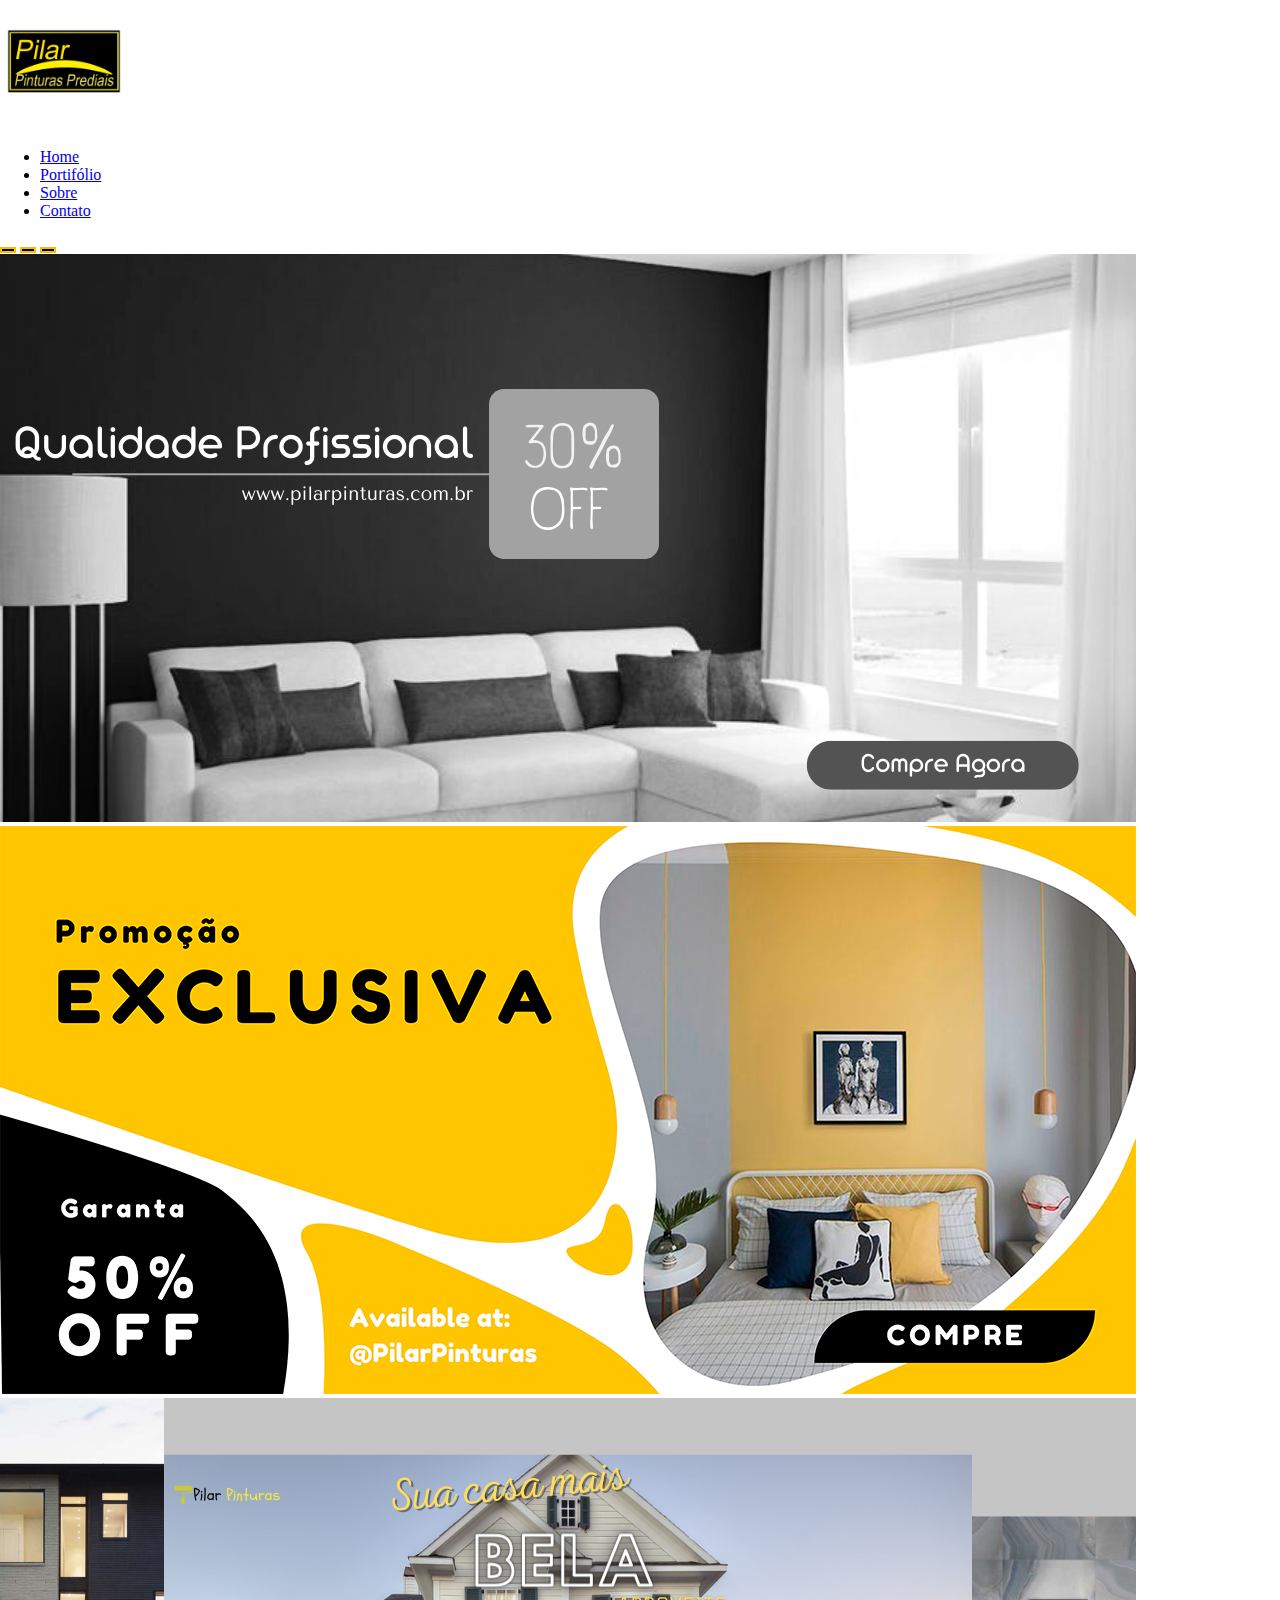
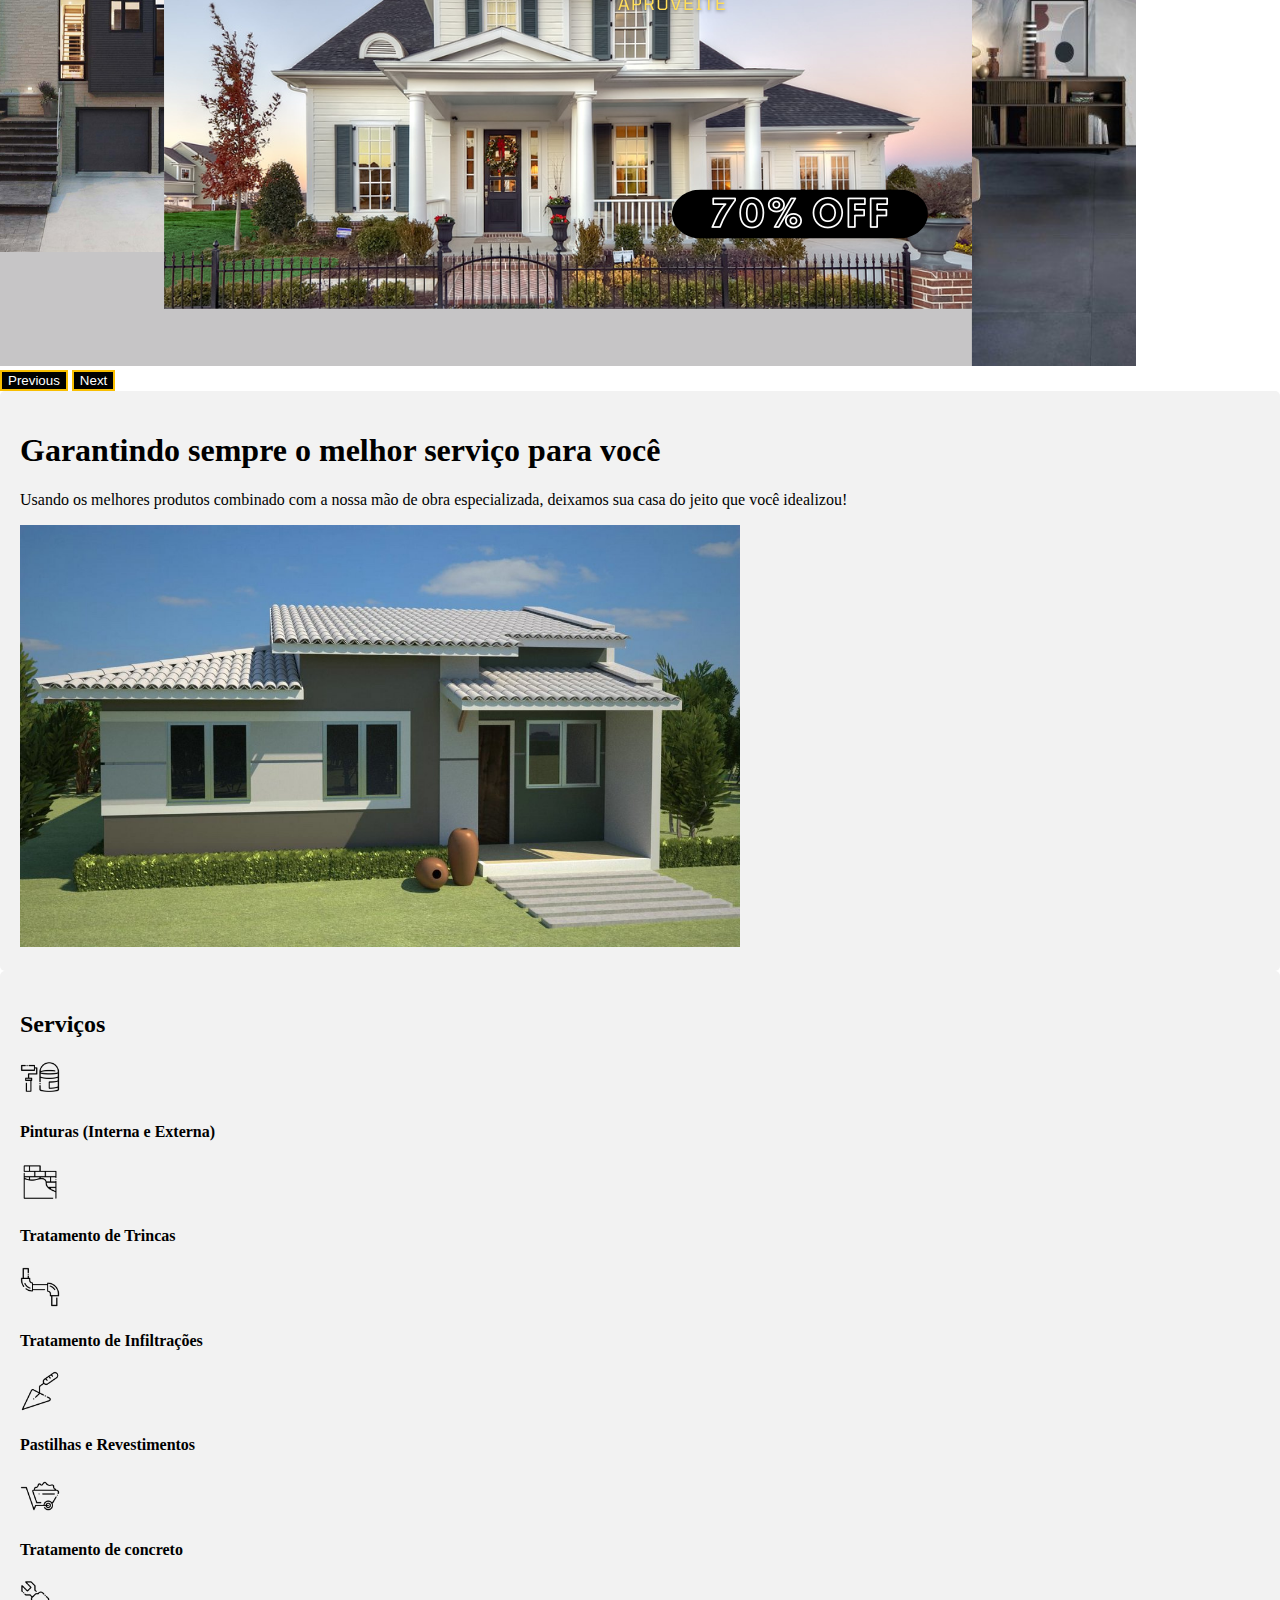
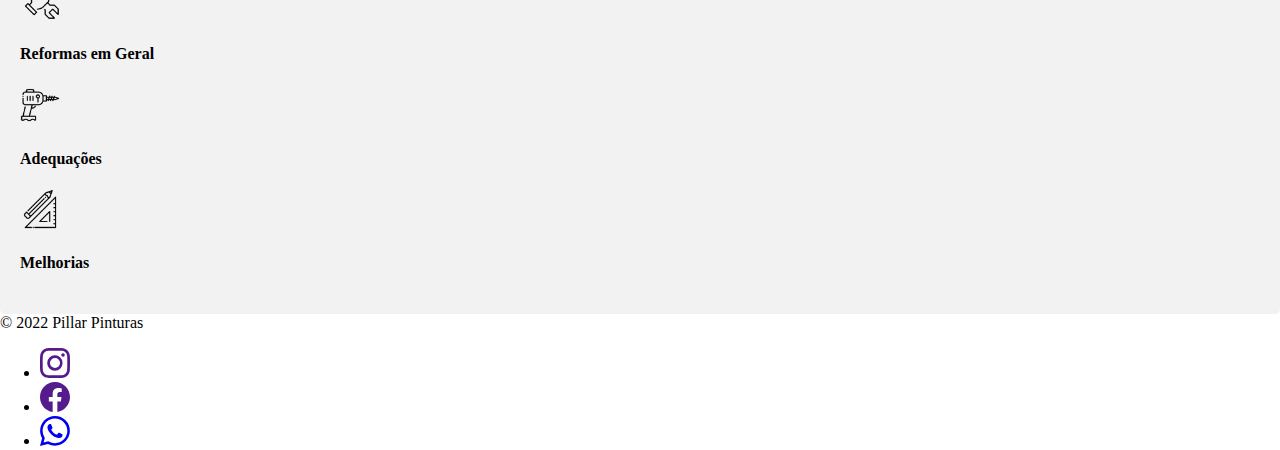
<file: index.html>
<!DOCTYPE html>
 <html lang="pt-br">
  <head>
    <meta charset="UTF-8">
    <meta http-equiv="X-UA-Compatible" content="IE=edge">
    <meta name="viewport" content="width=device-width, initial-scale=1.0">
    <link href="https://cdn.jsdelivr.net/npm/bootstrap@5.2.0/dist/css/bootstrap.min.css" rel="stylesheet" integrity="sha384-gH2yIJqKdNHPEq0n4Mqa/HGKIhSkIHeL5AyhkYV8i59U5AR6csBvApHHNl/vI1Bx" crossorigin="anonymous">
    <link rel="stylesheet" href="./css/style.css">
    <link rel="icon" type="image/x-icon" href="./imgs/pilar-logo.png">
    <title>Pilar Pinturas</title>
  </head>
  <body>
    <div class="container-fluid bg-black">
        <header class="d-flex flex-wrap align-items-center py-1 mb-4 border-bottom">
          <a href="/pages/index.html" class="d-flex align-items-center mb-3 mb-md-0 me-md-auto text-dark text-decoration-none">
            <img src="./imgs/pilar-logo.png" class="logo" width="128px" height="128px" alt="logo">
          </a>
    
          <ul class="nav nav-pills sombra">
            <li class="nav-item"><a href="./index.html" class="nav-link text-warning" aria-current="page">Home</a></li>
            <li class="nav-item"><a href="./pages/portifolio.html" class="nav-link text-warning">Portifólio</a></li>
            <li class="nav-item"><a href="./pages/sobre.html" class="nav-link text-warning">Sobre</a></li>
            <li class="nav-item"><a href="./pages/contatos.html" class="nav-link text-warning">Contato</a></li>
          </ul>
        </header>
      </div>

      <div id="carouselExampleIndicators" class="carousel slide" data-bs-ride="true">
        <div class="carousel-indicators">
          <button type="button" data-bs-target="#carouselExampleIndicators" data-bs-slide-to="0" class="active" aria-current="true" aria-label="Slide 1"></button>
          <button type="button" data-bs-target="#carouselExampleIndicators" data-bs-slide-to="1" aria-label="Slide 2"></button>
          <button type="button" data-bs-target="#carouselExampleIndicators" data-bs-slide-to="2" aria-label="Slide 3"></button>
        </div>
        <div class="carousel-inner">
          <div class="carousel-item active">
            <img src="./imgs/banner.png" class="img-fluid w-100" alt="...">
          </div>
          <div class="carousel-item">
            <img src="./imgs/banner2.png" class="img-fluid w-100" alt="...">
          </div>
          <div class="carousel-item">
            <img src="./imgs/banner3.png" class="img-fluid w-100" alt="...">
          </div>
        </div>
        <button class="carousel-control-prev" type="button" data-bs-target="#carouselExampleIndicators" data-bs-slide="prev">
          <span class="carousel-control-prev-icon" aria-hidden="true"></span>
          <span class="visually-hidden">Previous</span>
        </button>
        <button class="carousel-control-next" type="button" data-bs-target="#carouselExampleIndicators" data-bs-slide="next">
          <span class="carousel-control-next-icon" aria-hidden="true"></span>
          <span class="visually-hidden">Next</span>
        </button>
      </div>

      <div class="container my-5">
        <div class="row p-4 pb-0 pe-lg-0 pt-lg-5 align-items-center rounded-3 border shadow-lg">
          <div class="col-lg-7 p-3 p-lg-5 pt-lg-3">
            <h1 class="display-4 fw-bold lh-1">Garantindo sempre o melhor serviço para você</h1>
            <p class="lead">Usando os melhores produtos combinado com a nossa mão de obra especializada, deixamos sua casa do jeito que você idealizou!</p>

          </div>
          <div class="col-lg-4 offset-lg-1 p-0 overflow-hidden shadow-lg">
              <img class="rounded-lg-3" src="./imgs/casa1.jpg" alt="" width="720">
          </div>
        </div>
      </div>

      <div class="container px-4 py-5" id="icon-grid">
        <h2 class="pb-2 border-bottom">Serviços</h2>
    
        <div class="row row-cols-1 row-cols-sm-2 row-cols-md-3 row-cols-lg-4 g-4 py-5">
          <div class="col d-flex align-items-start">
            <img class="bi text-muted flex-shrink-0 me-3" src="./imgs/icone8.png" width="40em" alt="icon">
            <div>
              <h4 class="fw-bold mb-0">Pinturas (Interna e Externa)</h4>
            </div>
          </div>
          <div class="col d-flex align-items-start">
            <img class="bi text-muted flex-shrink-0 me-3" src="./imgs/icone3.png" width="40em" alt="icon">
            <div>
              <h4 class="fw-bold mb-0">Tratamento de Trincas</h4>
            </div>
          </div>
          <div class="col d-flex align-items-start">
            <img class="bi text-muted flex-shrink-0 me-3" src="./imgs/icone9.png" width="40em" alt="icon">
            <div>
              <h4 class="fw-bold mb-0">Tratamento de Infiltrações</h4>
            </div>
          </div>
          <div class="col d-flex align-items-start">
            <img class="bi text-muted flex-shrink-0 me-3" src="./imgs/icone4.png" width="40em" alt="icon">
            <div>
              <h4 class="fw-bold mb-0">Pastilhas e Revestimentos</h4>
            </div>
          </div>
          <div class="col d-flex align-items-start">
            <img class="bi text-muted flex-shrink-0 me-3" src="./imgs/icone5.png" width="40em" alt="icon">
            <div>
              <h4 class="fw-bold mb-0">Tratamento de concreto</h4>
            </div>
          </div>
          <div class="col d-flex align-items-start">
            <img class="bi text-muted flex-shrink-0 me-3" src="./imgs/icone6.png" width="40em" alt="icon">
            <div>
              <h4 class="fw-bold mb-0">Reformas em Geral</h4>
            </div>
          </div>
          <div class="col d-flex align-items-start">
            <img class="bi text-muted flex-shrink-0 me-3" src="./imgs/icone2.png" width="40em" alt="icon">
            <div>
              <h4 class="fw-bold mb-0">Adequações</h4>
            </div>
          </div>
          <div class="col d-flex align-items-start">
            <img class="bi text-muted flex-shrink-0 me-3" src="./imgs/icone1.png" width="40em" alt="icon"> 
            <div>
              <h4 class="fw-bold mb-0">Melhorias</h4>
            </div>
          </div>
        </div>
      </div>

      <div class="bg-black">
        <footer class="container-fluid d-flex flex-wrap justify-content-between py-4 my-4 border-top">
          <div class="col-md-4 d-flex align-items-center">
            

            <span class="mb-3 mb-md-0 text-muted">© 2022 Pillar Pinturas</span>
          </div>
      
          <ul class="icon-effect nav col-md-4 justify-content-end list-unstyled d-flex">
            <li class="ms-3"><a class="text-muted" href=""><svg xmlns="http://www.w3.org/2000/svg" width="30" height="30" fill="currentColor" class="bi bi-instagram" viewBox="0 0 16 16">
              <path d="M8 0C5.829 0 5.556.01 4.703.048 3.85.088 3.269.222 2.76.42a3.917 3.917 0 0 0-1.417.923A3.927 3.927 0 0 0 .42 2.76C.222 3.268.087 3.85.048 4.7.01 5.555 0 5.827 0 8.001c0 2.172.01 2.444.048 3.297.04.852.174 1.433.372 1.942.205.526.478.972.923 1.417.444.445.89.719 1.416.923.51.198 1.09.333 1.942.372C5.555 15.99 5.827 16 8 16s2.444-.01 3.298-.048c.851-.04 1.434-.174 1.943-.372a3.916 3.916 0 0 0 1.416-.923c.445-.445.718-.891.923-1.417.197-.509.332-1.09.372-1.942C15.99 10.445 16 10.173 16 8s-.01-2.445-.048-3.299c-.04-.851-.175-1.433-.372-1.941a3.926 3.926 0 0 0-.923-1.417A3.911 3.911 0 0 0 13.24.42c-.51-.198-1.092-.333-1.943-.372C10.443.01 10.172 0 7.998 0h.003zm-.717 1.442h.718c2.136 0 2.389.007 3.232.046.78.035 1.204.166 1.486.275.373.145.64.319.92.599.28.28.453.546.598.92.11.281.24.705.275 1.485.039.843.047 1.096.047 3.231s-.008 2.389-.047 3.232c-.035.78-.166 1.203-.275 1.485a2.47 2.47 0 0 1-.599.919c-.28.28-.546.453-.92.598-.28.11-.704.24-1.485.276-.843.038-1.096.047-3.232.047s-2.39-.009-3.233-.047c-.78-.036-1.203-.166-1.485-.276a2.478 2.478 0 0 1-.92-.598 2.48 2.48 0 0 1-.6-.92c-.109-.281-.24-.705-.275-1.485-.038-.843-.046-1.096-.046-3.233 0-2.136.008-2.388.046-3.231.036-.78.166-1.204.276-1.486.145-.373.319-.64.599-.92.28-.28.546-.453.92-.598.282-.11.705-.24 1.485-.276.738-.034 1.024-.044 2.515-.045v.002zm4.988 1.328a.96.96 0 1 0 0 1.92.96.96 0 0 0 0-1.92zm-4.27 1.122a4.109 4.109 0 1 0 0 8.217 4.109 4.109 0 0 0 0-8.217zm0 1.441a2.667 2.667 0 1 1 0 5.334 2.667 2.667 0 0 1 0-5.334z"/>
            </svg></li>
            <li class="ms-3"><a class="text-muted" href=""><svg xmlns="http://www.w3.org/2000/svg" width="30" height="30" fill="currentColor" class="bi bi-facebook" viewBox="0 0 16 16">
              <path d="M16 8.049c0-4.446-3.582-8.05-8-8.05C3.58 0-.002 3.603-.002 8.05c0 4.017 2.926 7.347 6.75 7.951v-5.625h-2.03V8.05H6.75V6.275c0-2.017 1.195-3.131 3.022-3.131.876 0 1.791.157 1.791.157v1.98h-1.009c-.993 0-1.303.621-1.303 1.258v1.51h2.218l-.354 2.326H9.25V16c3.824-.604 6.75-3.934 6.75-7.951z"/>
            </svg></li>
            <li class="ms-3"><a class="text-muted" href="https://api.whatsapp.com/send?phone=5519950201275&text=Fale%20conosco%20para%20montar%20seu%20or%C3%A7amento!"><svg xmlns="http://www.w3.org/2000/svg" width="30" height="30" fill="currentColor" class="bi bi-whatsapp" viewBox="0 0 16 16">
              <path d="M13.601 2.326A7.854 7.854 0 0 0 7.994 0C3.627 0 .068 3.558.064 7.926c0 1.399.366 2.76 1.057 3.965L0 16l4.204-1.102a7.933 7.933 0 0 0 3.79.965h.004c4.368 0 7.926-3.558 7.93-7.93A7.898 7.898 0 0 0 13.6 2.326zM7.994 14.521a6.573 6.573 0 0 1-3.356-.92l-.24-.144-2.494.654.666-2.433-.156-.251a6.56 6.56 0 0 1-1.007-3.505c0-3.626 2.957-6.584 6.591-6.584a6.56 6.56 0 0 1 4.66 1.931 6.557 6.557 0 0 1 1.928 4.66c-.004 3.639-2.961 6.592-6.592 6.592zm3.615-4.934c-.197-.099-1.17-.578-1.353-.646-.182-.065-.315-.099-.445.099-.133.197-.513.646-.627.775-.114.133-.232.148-.43.05-.197-.1-.836-.308-1.592-.985-.59-.525-.985-1.175-1.103-1.372-.114-.198-.011-.304.088-.403.087-.088.197-.232.296-.346.1-.114.133-.198.198-.33.065-.134.034-.248-.015-.347-.05-.099-.445-1.076-.612-1.47-.16-.389-.323-.335-.445-.34-.114-.007-.247-.007-.38-.007a.729.729 0 0 0-.529.247c-.182.198-.691.677-.691 1.654 0 .977.71 1.916.81 2.049.098.133 1.394 2.132 3.383 2.992.47.205.84.326 1.129.418.475.152.904.129 1.246.08.38-.058 1.171-.48 1.338-.943.164-.464.164-.86.114-.943-.049-.084-.182-.133-.38-.232z"/>
            </svg></li>
          </ul>
        </footer>
      </div>

    <script src="https://cdn.jsdelivr.net/npm/bootstrap@5.2.0/dist/js/bootstrap.bundle.min.js" integrity="sha384-A3rJD856KowSb7dwlZdYEkO39Gagi7vIsF0jrRAoQmDKKtQBHUuLZ9AsSv4jD4Xa" crossorigin="anonymous"></script>
  </body>
 </html>
</file>
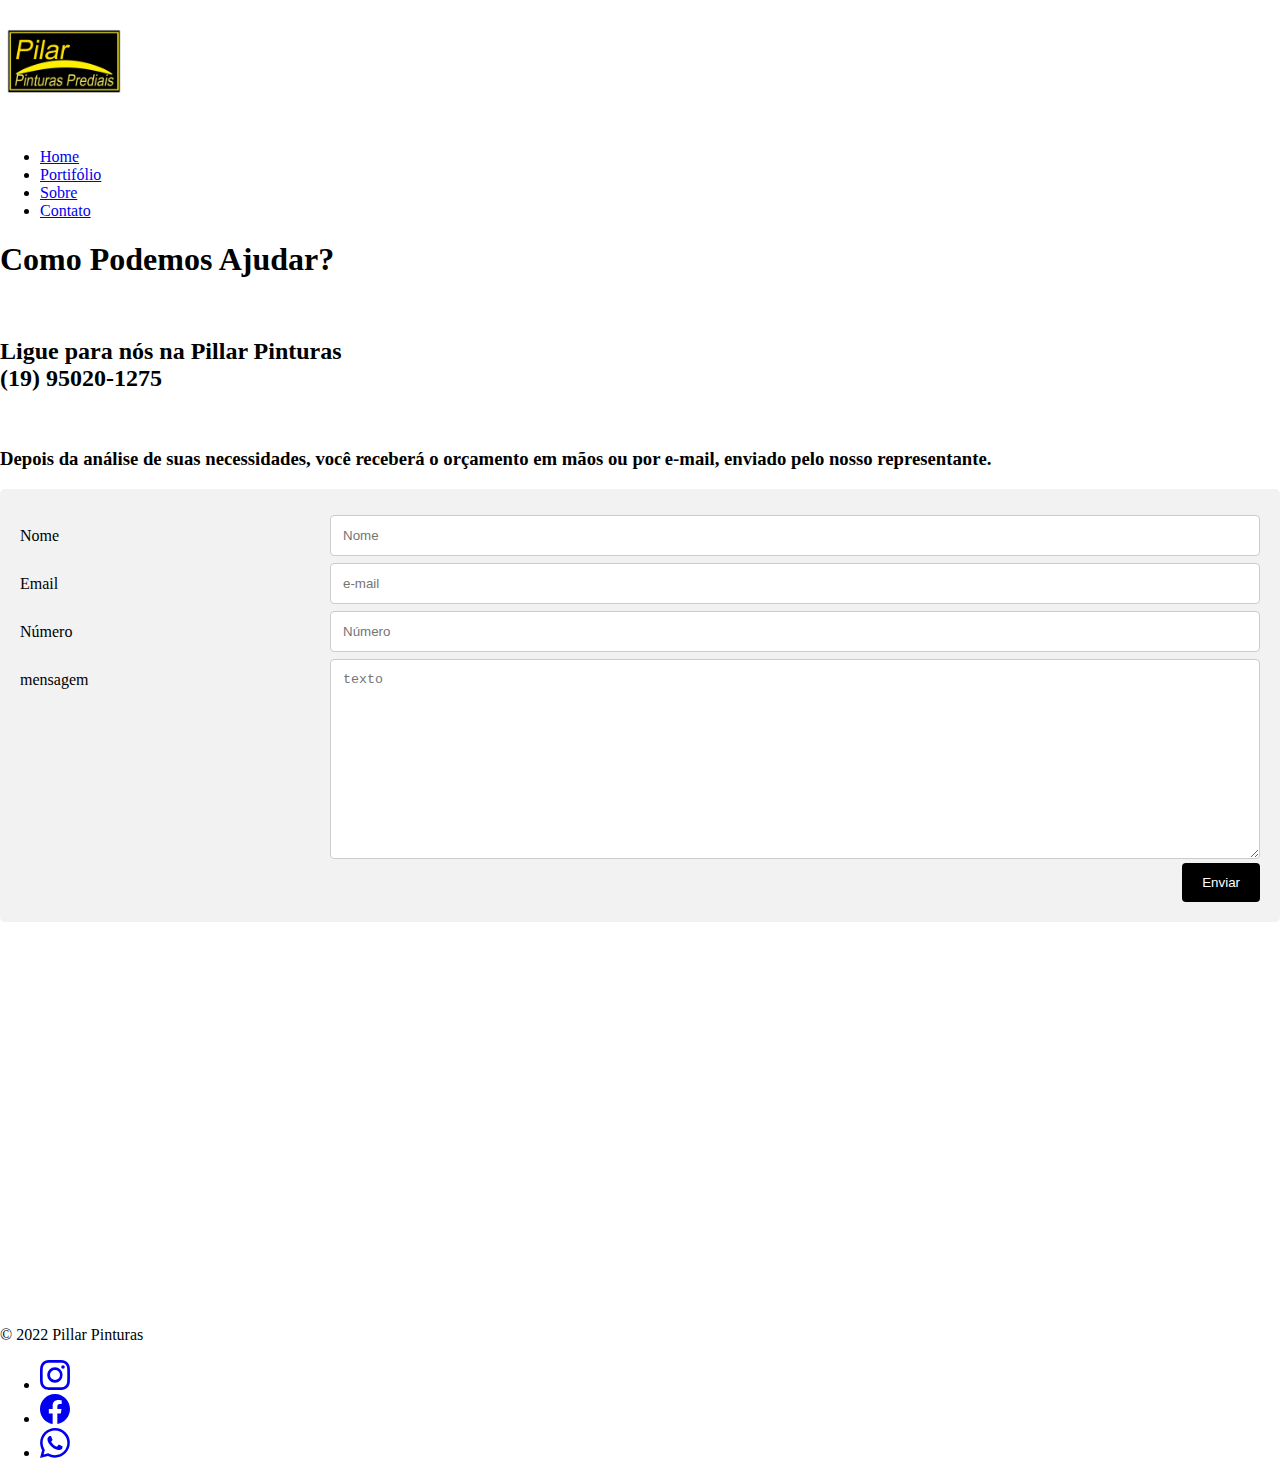
<file: pages/contatos.html>
<!DOCTYPE html>
 <html lang="pt-br">
  <head>
    <meta charset="UTF-8">
    <meta http-equiv="X-UA-Compatible" content="IE=edge">
    <meta name="viewport" content="width=device-width, initial-scale=1.0">
    <link href="https://cdn.jsdelivr.net/npm/bootstrap@5.2.0/dist/css/bootstrap.min.css" rel="stylesheet" integrity="sha384-gH2yIJqKdNHPEq0n4Mqa/HGKIhSkIHeL5AyhkYV8i59U5AR6csBvApHHNl/vI1Bx" crossorigin="anonymous">
    <link rel="stylesheet" href="../css/style.css">
    <link rel="icon" type="image/x-icon" href="../imgs/pilar-logo.png">
    <title>Pillar Pinturas</title>
  </head>
  <body>
    <div class="container-fluid bg-black">
      <header class="d-flex flex-wrap align-items-center py-1 mb-4 border-bottom">
        <a href="../index.html" class="d-flex align-items-center mb-3 mb-md-0 me-md-auto text-dark text-decoration-none">
          <img src="../imgs/pilar-logo.png" class="logo" width="128px" height="128px" alt="logo">
        </a>
  
        <ul class="nav nav-pills sombra">
          <li class="nav-item"><a href="../index.html" class="nav-link text-warning" aria-current="page">Home</a></li>
          <li class="nav-item"><a href="../pages/portifolio.html" class="nav-link text-warning">Portifólio</a></li>
          <li class="nav-item"><a href="../pages/sobre.html" class="nav-link text-warning">Sobre</a></li>
          <li class="nav-item"><a href="../pages/contatos.html" class="nav-link text-warning">Contato</a></li>
        </ul>
      </header>
    </div>




      <div class="d-flex mb-3">
        <div class="d-flex flex-column justify-content-center align-items-center bg-secondary text-light">
          <h1>Como Podemos Ajudar?</h1><br>
          <h2>Ligue para nós na Pillar Pinturas <br>
          (19) 95020-1275</h2><br>

          <h3>Depois da análise de suas necessidades,
          você receberá o orçamento em mãos ou por e-mail,
          enviado pelo nosso representante.</h3>

        </div>

        <div class="container">
          <form action="/action_page.php">
            <div class="row">
              <div class="col-25">
                <label for="fname">Nome</label>
              </div>
              <div class="col-75">
                <input type="text" id="fname" name="firstname" placeholder="Nome">
              </div>
            </div>
            <div class="row">
              <div class="col-25">
                <label for="lname">Email</label>
              </div>
              <div class="col-75">
                <input type="text" id="lname" name="lastname" placeholder="e-mail">
              </div>
            </div>
            <div class="row">
              <div class="col-25">
                <label for="lname">Número</label>
              </div>
              <div class="col-75">
                <input type="text" id="lname" name="lastname" placeholder="Número">
              </div>
            </div>
            <div class="row">
              <div class="col-25">
                <label for="subject">mensagem</label>
              </div>
              <div class="col-75">
                <textarea id="subject" name="subject" placeholder="texto" style="height:200px"></textarea>
              </div>
            </div>
            <div class="row">
              <input type="submit" value="Enviar">
            </div>
          </form>
        </div>
      </div>
      </div>

      <iframe src="https://www.google.com/maps/embed?pb=!1m18!1m12!1m3!1d941502.1711655601!2d-47.67385829305842!3d-22.81199023390892!2m3!1f0!2f0!3f0!3m2!1i1024!2i768!4f13.1!3m3!1m2!1s0x94c8c8ad9bce3363%3A0x7470022cd79a39c4!2sSenac%20Campinas!5e0!3m2!1spt-BR!2sbr!4v1659537390679!5m2!1spt-BR!2sbr" width="100%" height="400" style="border:0;" allowfullscreen="" loading="lazy" referrerpolicy="no-referrer-when-downgrade"></iframe>


      <div class="bg-black fixed">
        <footer class="container-fluid d-flex flex-wrap justify-content-between py-4 my-4 border-top">
          <div class="col-md-4 d-flex align-items-center">
            

            <span class="mb-3 mb-md-0 text-muted">© 2022 Pillar Pinturas</span>
          </div>
      
          <ul class="icon-effect nav col-md-4 justify-content-end list-unstyled d-flex">
            <li class="ms-3"><a class="text-muted" href="#"><svg xmlns="http://www.w3.org/2000/svg" width="30" height="30" fill="currentColor" class="bi bi-instagram" viewBox="0 0 16 16">
              <path d="M8 0C5.829 0 5.556.01 4.703.048 3.85.088 3.269.222 2.76.42a3.917 3.917 0 0 0-1.417.923A3.927 3.927 0 0 0 .42 2.76C.222 3.268.087 3.85.048 4.7.01 5.555 0 5.827 0 8.001c0 2.172.01 2.444.048 3.297.04.852.174 1.433.372 1.942.205.526.478.972.923 1.417.444.445.89.719 1.416.923.51.198 1.09.333 1.942.372C5.555 15.99 5.827 16 8 16s2.444-.01 3.298-.048c.851-.04 1.434-.174 1.943-.372a3.916 3.916 0 0 0 1.416-.923c.445-.445.718-.891.923-1.417.197-.509.332-1.09.372-1.942C15.99 10.445 16 10.173 16 8s-.01-2.445-.048-3.299c-.04-.851-.175-1.433-.372-1.941a3.926 3.926 0 0 0-.923-1.417A3.911 3.911 0 0 0 13.24.42c-.51-.198-1.092-.333-1.943-.372C10.443.01 10.172 0 7.998 0h.003zm-.717 1.442h.718c2.136 0 2.389.007 3.232.046.78.035 1.204.166 1.486.275.373.145.64.319.92.599.28.28.453.546.598.92.11.281.24.705.275 1.485.039.843.047 1.096.047 3.231s-.008 2.389-.047 3.232c-.035.78-.166 1.203-.275 1.485a2.47 2.47 0 0 1-.599.919c-.28.28-.546.453-.92.598-.28.11-.704.24-1.485.276-.843.038-1.096.047-3.232.047s-2.39-.009-3.233-.047c-.78-.036-1.203-.166-1.485-.276a2.478 2.478 0 0 1-.92-.598 2.48 2.48 0 0 1-.6-.92c-.109-.281-.24-.705-.275-1.485-.038-.843-.046-1.096-.046-3.233 0-2.136.008-2.388.046-3.231.036-.78.166-1.204.276-1.486.145-.373.319-.64.599-.92.28-.28.546-.453.92-.598.282-.11.705-.24 1.485-.276.738-.034 1.024-.044 2.515-.045v.002zm4.988 1.328a.96.96 0 1 0 0 1.92.96.96 0 0 0 0-1.92zm-4.27 1.122a4.109 4.109 0 1 0 0 8.217 4.109 4.109 0 0 0 0-8.217zm0 1.441a2.667 2.667 0 1 1 0 5.334 2.667 2.667 0 0 1 0-5.334z"/>
            </svg></li>
            <li class="ms-3"><a class="text-muted" href="#"><svg xmlns="http://www.w3.org/2000/svg" width="30" height="30" fill="currentColor" class="bi bi-facebook" viewBox="0 0 16 16">
              <path d="M16 8.049c0-4.446-3.582-8.05-8-8.05C3.58 0-.002 3.603-.002 8.05c0 4.017 2.926 7.347 6.75 7.951v-5.625h-2.03V8.05H6.75V6.275c0-2.017 1.195-3.131 3.022-3.131.876 0 1.791.157 1.791.157v1.98h-1.009c-.993 0-1.303.621-1.303 1.258v1.51h2.218l-.354 2.326H9.25V16c3.824-.604 6.75-3.934 6.75-7.951z"/>
            </svg></li>
            <li class="ms-3"><a class="text-muted" href="https://api.whatsapp.com/send?phone=5519950201275&text=Fale%20conosco%20para%20montar%20seu%20or%C3%A7amento!"><svg xmlns="http://www.w3.org/2000/svg" width="30" height="30" fill="currentColor" class="bi bi-whatsapp" viewBox="0 0 16 16">
              <path d="M13.601 2.326A7.854 7.854 0 0 0 7.994 0C3.627 0 .068 3.558.064 7.926c0 1.399.366 2.76 1.057 3.965L0 16l4.204-1.102a7.933 7.933 0 0 0 3.79.965h.004c4.368 0 7.926-3.558 7.93-7.93A7.898 7.898 0 0 0 13.6 2.326zM7.994 14.521a6.573 6.573 0 0 1-3.356-.92l-.24-.144-2.494.654.666-2.433-.156-.251a6.56 6.56 0 0 1-1.007-3.505c0-3.626 2.957-6.584 6.591-6.584a6.56 6.56 0 0 1 4.66 1.931 6.557 6.557 0 0 1 1.928 4.66c-.004 3.639-2.961 6.592-6.592 6.592zm3.615-4.934c-.197-.099-1.17-.578-1.353-.646-.182-.065-.315-.099-.445.099-.133.197-.513.646-.627.775-.114.133-.232.148-.43.05-.197-.1-.836-.308-1.592-.985-.59-.525-.985-1.175-1.103-1.372-.114-.198-.011-.304.088-.403.087-.088.197-.232.296-.346.1-.114.133-.198.198-.33.065-.134.034-.248-.015-.347-.05-.099-.445-1.076-.612-1.47-.16-.389-.323-.335-.445-.34-.114-.007-.247-.007-.38-.007a.729.729 0 0 0-.529.247c-.182.198-.691.677-.691 1.654 0 .977.71 1.916.81 2.049.098.133 1.394 2.132 3.383 2.992.47.205.84.326 1.129.418.475.152.904.129 1.246.08.38-.058 1.171-.48 1.338-.943.164-.464.164-.86.114-.943-.049-.084-.182-.133-.38-.232z"/>
            </svg></li>
          </ul>
        </footer>
      </div>

    <script src="https://cdn.jsdelivr.net/npm/bootstrap@5.2.0/dist/js/bootstrap.bundle.min.js" integrity="sha384-A3rJD856KowSb7dwlZdYEkO39Gagi7vIsF0jrRAoQmDKKtQBHUuLZ9AsSv4jD4Xa" crossorigin="anonymous"></script>
  </body>
 </html>
</file>
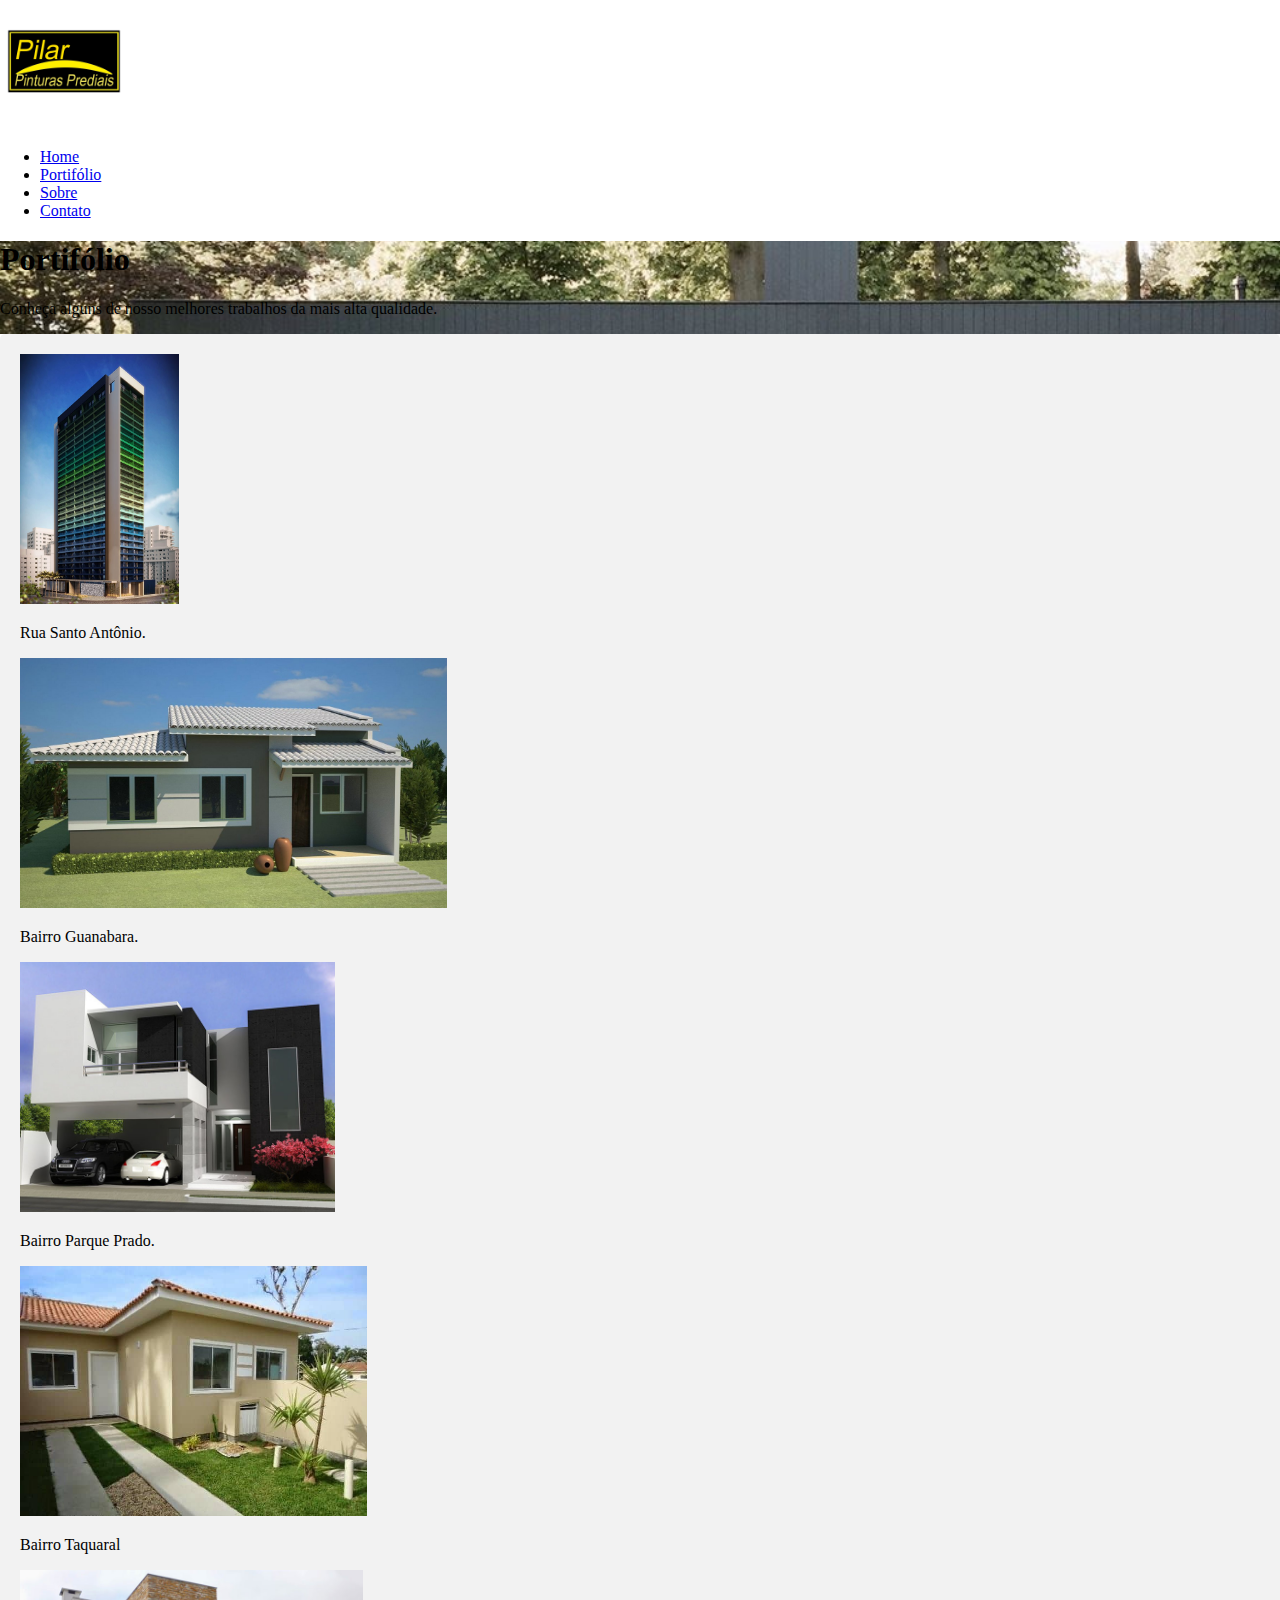
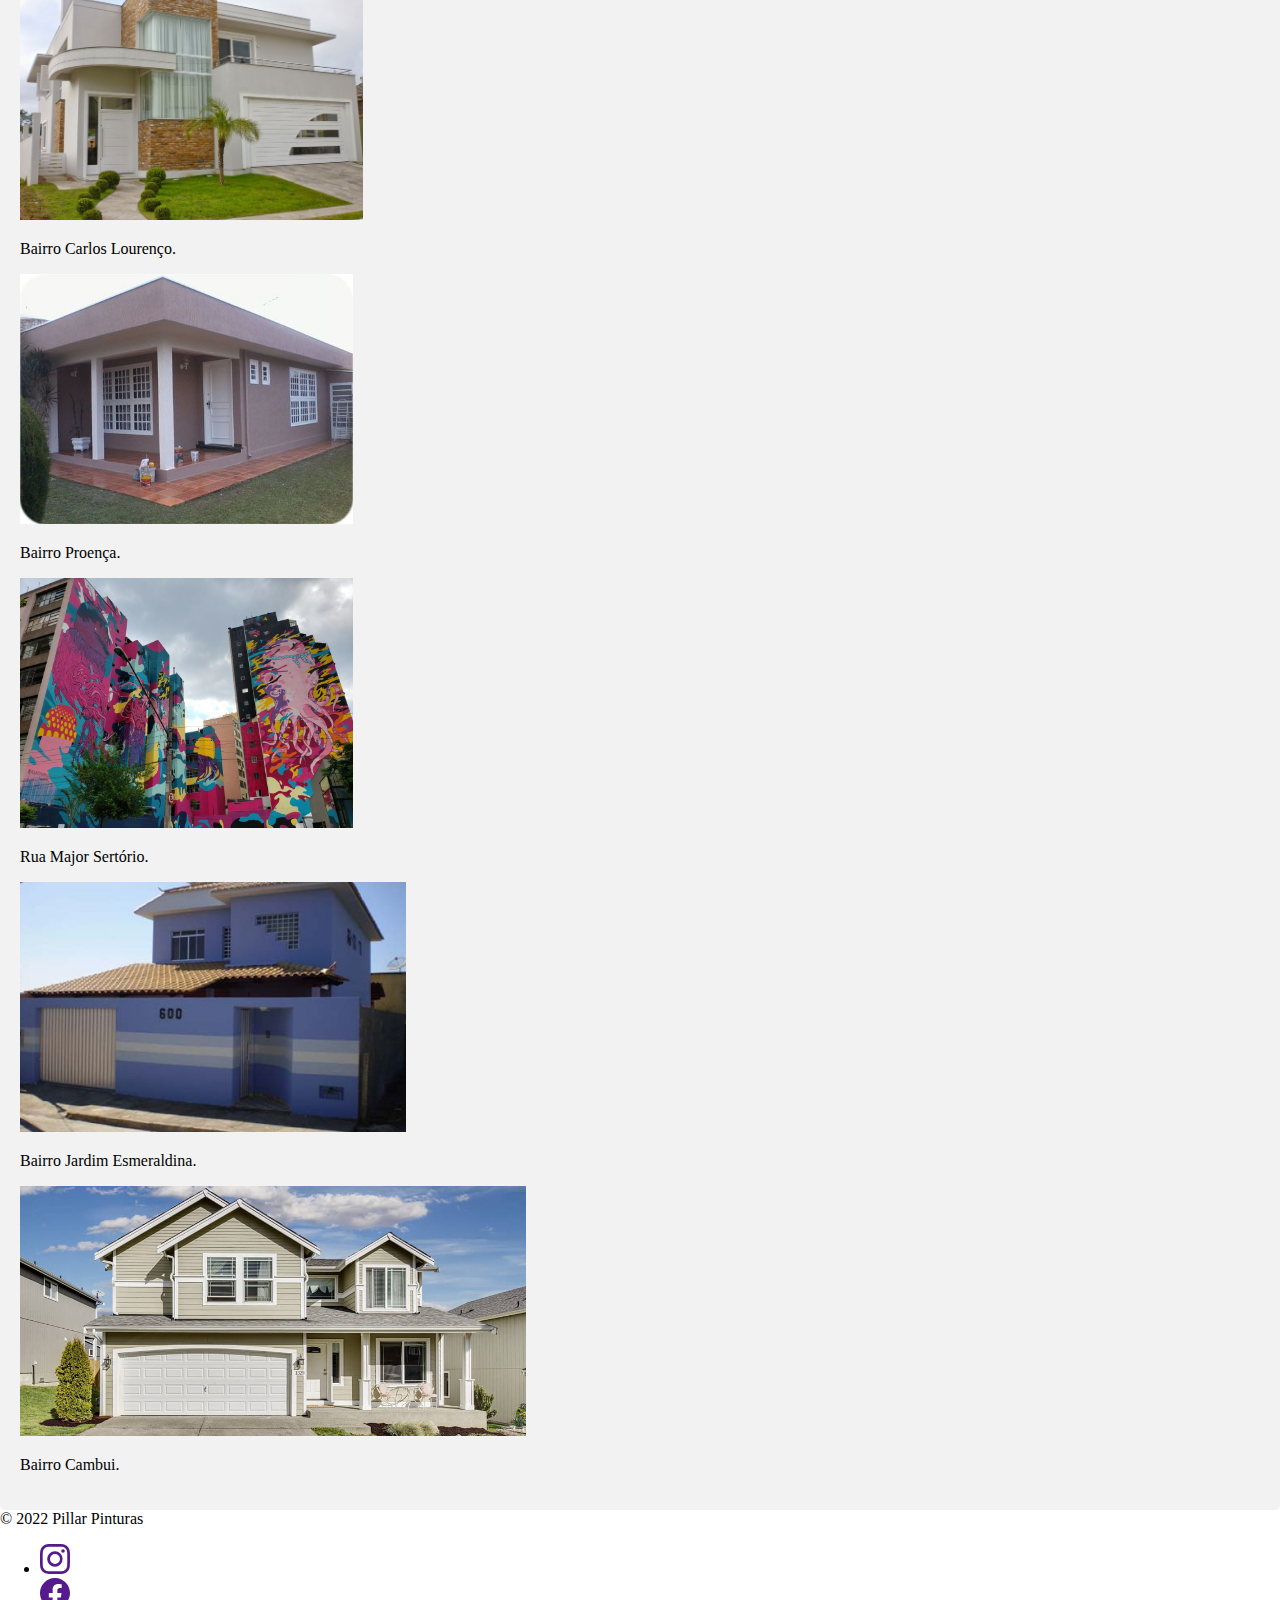
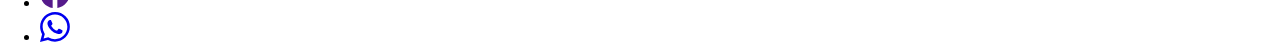
<file: pages/portifolio.html>
<!DOCTYPE html>
 <html lang="pt-br">
  <head>
    <meta charset="UTF-8">
    <meta http-equiv="X-UA-Compatible" content="IE=edge">
    <meta name="viewport" content="width=device-width, initial-scale=1.0">
    <link href="https://cdn.jsdelivr.net/npm/bootstrap@5.2.0/dist/css/bootstrap.min.css" rel="stylesheet" integrity="sha384-gH2yIJqKdNHPEq0n4Mqa/HGKIhSkIHeL5AyhkYV8i59U5AR6csBvApHHNl/vI1Bx" crossorigin="anonymous">
    <link rel="stylesheet" href="../css/style.css">
    <link rel="icon" type="image/x-icon" href="../imgs/pilar-logo.png">
    <title>Portifólio</title>
  </head>
  <body>
    <div class="container-fluid bg-black">
      <header class="d-flex flex-wrap align-items-center py-1 mb-4 border-bottom">
        <a href="../index.html" class="d-flex align-items-center mb-3 mb-md-0 me-md-auto text-dark text-decoration-none">
          <img src="../imgs/pilar-logo.png" class="logo" width="128px" height="128px" alt="logo">
        </a>
  
        <ul class="nav nav-pills sombra">
          <li class="nav-item"><a href="../index.html" class="nav-link text-warning" aria-current="page">Home</a></li>
          <li class="nav-item"><a href="../pages/portifolio.html" class="nav-link text-warning">Portifólio</a></li>
          <li class="nav-item"><a href="../pages/sobre.html" class="nav-link text-warning">Sobre</a></li>
          <li class="nav-item"><a href="../pages/contatos.html" class="nav-link text-warning">Contato</a></li>
        </ul>
      </header>
    </div>

      <main>

        <section class="py-5 text-center container-fluid bg-port text-light">
          <div class="container-fluid row py-5">
            <div class="container-fluid col-lg-7 col-md-8 mx-auto w-100">
              <h1 class="fw-light text-warning">Portifólio</h1>
              <p class="lead text-light">Conheça alguns de nosso melhores trabalhos da mais alta qualidade.</p>
              </p>
            </div>
          </div>
        </section>
      
        <div class="album py-5 bg-light">
          <div class="container">
      
            <div class="row row-cols-1 row-cols-sm-2 row-cols-md-3 g-3">
              <div class="col">
                <div class="card shadow-sm">
                 <img src="../imgs/predio3.jpg" alt="casa3" height="250">
      
                  <div class="card-body">
                    <p class="card-text">Rua Santo Antônio.</p>
                    <div class="d-flex justify-content-between align-items-center">
                    </div>
                  </div>
                </div>
              </div>
              <div class="col">
                <div class="card shadow-sm">
                 <img src="../imgs/casa1.jpg" alt="casa1" height="250">
      
                  <div class="card-body">
                    <p class="card-text">Bairro Guanabara.</p>
                    <div class="d-flex justify-content-between align-items-center">
                    </div>
                  </div>
                </div>
              </div>
              <div class="col">
                <div class="card shadow-sm">
                 <img src="../imgs/casa4.jpg" alt="casa4" height="250">
      
                  <div class="card-body">
                    <p class="card-text">Bairro Parque Prado.</p>
                    <div class="d-flex justify-content-between align-items-center">
                    </div>
                  </div>
                </div>
              </div>
      
              <div class="col">
                <div class="card shadow-sm">
                  <img src="../imgs/casa5.jpg" alt="casa5" height="250">
                  <div class="card-body">
                    <p class="card-text">Bairro Taquaral</p>
                    <div class="d-flex justify-content-between align-items-center">
                    </div>
                  </div>
                </div>
              </div>
              <div class="col">
                <div class="card shadow-sm">
                 <img src="../imgs/casa6.jpg" alt="casa6" height="250">
      
                  <div class="card-body">
                    <p class="card-text">Bairro Carlos Lourenço.</p>
                    <div class="d-flex justify-content-between align-items-center">
                    </div>
                  </div>
                </div>
              </div>
              <div class="col">
                <div class="card shadow-sm">
                 <img src="../imgs/casa7.jpg" alt="casa7" height="250">
      
                  <div class="card-body">
                    <p class="card-text">Bairro Proença.</p>
                    <div class="d-flex justify-content-between align-items-center">
                    </div>
                  </div>
                </div>
              </div>
      
              <div class="col">
                <div class="card shadow-sm">
                 <img src="../imgs/predio2.jpg" alt="casa8" height="250">
      
                  <div class="card-body">
                    <p class="card-text">Rua Major Sertório.</p>
                    <div class="d-flex justify-content-between align-items-center">
                    </div>
                  </div>
                </div>
              </div>
              <div class="col">
                <div class="card shadow-sm">
                 <img src="../imgs/casa9.png" alt="casa9" height="250">
      
                  <div class="card-body">
                    <p class="card-text">Bairro Jardim Esmeraldina.</p>
                    <div class="d-flex justify-content-between align-items-center">
                    </div>
                  </div>
                </div>
              </div>
              <div class="col">
                <div class="card shadow-sm">
                 <img src="../imgs/casa10.jpeg" alt="casa10" height="250">
      
                  <div class="card-body">
                    <p class="card-text user-select-all">Bairro Cambui.</p>
                    <div class="d-flex justify-content-between align-items-center">
                    </div>
                  </div>
                </div>
              </div>
            </div>
          </div>
        </div>
      
      </main>
      <div class="bg-black">
        <footer class="container-fluid d-flex flex-wrap justify-content-between py-4 my-4 border-top">
          <div class="col-md-4 d-flex align-items-center">
            

            <span class="mb-3 mb-md-0 text-muted">© 2022 Pillar Pinturas</span>
          </div>
      
          <ul class="icon-effect nav col-md-4 justify-content-end list-unstyled d-flex">
            <li class="ms-3"><a class="text-muted" href=""><svg xmlns="http://www.w3.org/2000/svg" width="30" height="30" fill="currentColor" class="bi bi-instagram" viewBox="0 0 16 16">
              <path d="M8 0C5.829 0 5.556.01 4.703.048 3.85.088 3.269.222 2.76.42a3.917 3.917 0 0 0-1.417.923A3.927 3.927 0 0 0 .42 2.76C.222 3.268.087 3.85.048 4.7.01 5.555 0 5.827 0 8.001c0 2.172.01 2.444.048 3.297.04.852.174 1.433.372 1.942.205.526.478.972.923 1.417.444.445.89.719 1.416.923.51.198 1.09.333 1.942.372C5.555 15.99 5.827 16 8 16s2.444-.01 3.298-.048c.851-.04 1.434-.174 1.943-.372a3.916 3.916 0 0 0 1.416-.923c.445-.445.718-.891.923-1.417.197-.509.332-1.09.372-1.942C15.99 10.445 16 10.173 16 8s-.01-2.445-.048-3.299c-.04-.851-.175-1.433-.372-1.941a3.926 3.926 0 0 0-.923-1.417A3.911 3.911 0 0 0 13.24.42c-.51-.198-1.092-.333-1.943-.372C10.443.01 10.172 0 7.998 0h.003zm-.717 1.442h.718c2.136 0 2.389.007 3.232.046.78.035 1.204.166 1.486.275.373.145.64.319.92.599.28.28.453.546.598.92.11.281.24.705.275 1.485.039.843.047 1.096.047 3.231s-.008 2.389-.047 3.232c-.035.78-.166 1.203-.275 1.485a2.47 2.47 0 0 1-.599.919c-.28.28-.546.453-.92.598-.28.11-.704.24-1.485.276-.843.038-1.096.047-3.232.047s-2.39-.009-3.233-.047c-.78-.036-1.203-.166-1.485-.276a2.478 2.478 0 0 1-.92-.598 2.48 2.48 0 0 1-.6-.92c-.109-.281-.24-.705-.275-1.485-.038-.843-.046-1.096-.046-3.233 0-2.136.008-2.388.046-3.231.036-.78.166-1.204.276-1.486.145-.373.319-.64.599-.92.28-.28.546-.453.92-.598.282-.11.705-.24 1.485-.276.738-.034 1.024-.044 2.515-.045v.002zm4.988 1.328a.96.96 0 1 0 0 1.92.96.96 0 0 0 0-1.92zm-4.27 1.122a4.109 4.109 0 1 0 0 8.217 4.109 4.109 0 0 0 0-8.217zm0 1.441a2.667 2.667 0 1 1 0 5.334 2.667 2.667 0 0 1 0-5.334z"/>
            </svg></li>
            <li class="ms-3"><a class="text-muted" href=""><svg xmlns="http://www.w3.org/2000/svg" width="30" height="30" fill="currentColor" class="bi bi-facebook" viewBox="0 0 16 16">
              <path d="M16 8.049c0-4.446-3.582-8.05-8-8.05C3.58 0-.002 3.603-.002 8.05c0 4.017 2.926 7.347 6.75 7.951v-5.625h-2.03V8.05H6.75V6.275c0-2.017 1.195-3.131 3.022-3.131.876 0 1.791.157 1.791.157v1.98h-1.009c-.993 0-1.303.621-1.303 1.258v1.51h2.218l-.354 2.326H9.25V16c3.824-.604 6.75-3.934 6.75-7.951z"/>
            </svg></li>
            <li class="ms-3"><a class="text-muted" href="https://api.whatsapp.com/send?phone=5519950201275&text=Fale%20conosco%20para%20montar%20seu%20or%C3%A7amento!"><svg xmlns="http://www.w3.org/2000/svg" width="30" height="30" fill="currentColor" class="bi bi-whatsapp" viewBox="0 0 16 16">
              <path d="M13.601 2.326A7.854 7.854 0 0 0 7.994 0C3.627 0 .068 3.558.064 7.926c0 1.399.366 2.76 1.057 3.965L0 16l4.204-1.102a7.933 7.933 0 0 0 3.79.965h.004c4.368 0 7.926-3.558 7.93-7.93A7.898 7.898 0 0 0 13.6 2.326zM7.994 14.521a6.573 6.573 0 0 1-3.356-.92l-.24-.144-2.494.654.666-2.433-.156-.251a6.56 6.56 0 0 1-1.007-3.505c0-3.626 2.957-6.584 6.591-6.584a6.56 6.56 0 0 1 4.66 1.931 6.557 6.557 0 0 1 1.928 4.66c-.004 3.639-2.961 6.592-6.592 6.592zm3.615-4.934c-.197-.099-1.17-.578-1.353-.646-.182-.065-.315-.099-.445.099-.133.197-.513.646-.627.775-.114.133-.232.148-.43.05-.197-.1-.836-.308-1.592-.985-.59-.525-.985-1.175-1.103-1.372-.114-.198-.011-.304.088-.403.087-.088.197-.232.296-.346.1-.114.133-.198.198-.33.065-.134.034-.248-.015-.347-.05-.099-.445-1.076-.612-1.47-.16-.389-.323-.335-.445-.34-.114-.007-.247-.007-.38-.007a.729.729 0 0 0-.529.247c-.182.198-.691.677-.691 1.654 0 .977.71 1.916.81 2.049.098.133 1.394 2.132 3.383 2.992.47.205.84.326 1.129.418.475.152.904.129 1.246.08.38-.058 1.171-.48 1.338-.943.164-.464.164-.86.114-.943-.049-.084-.182-.133-.38-.232z"/>
            </svg></li>
          </ul>
        </footer>
      </div>
    
      <script src="https://cdn.jsdelivr.net/npm/bootstrap@5.2.0/dist/js/bootstrap.bundle.min.js" integrity="sha384-A3rJD856KowSb7dwlZdYEkO39Gagi7vIsF0jrRAoQmDKKtQBHUuLZ9AsSv4jD4Xa" crossorigin="anonymous"></script>
    </body>
   </html>
</file>
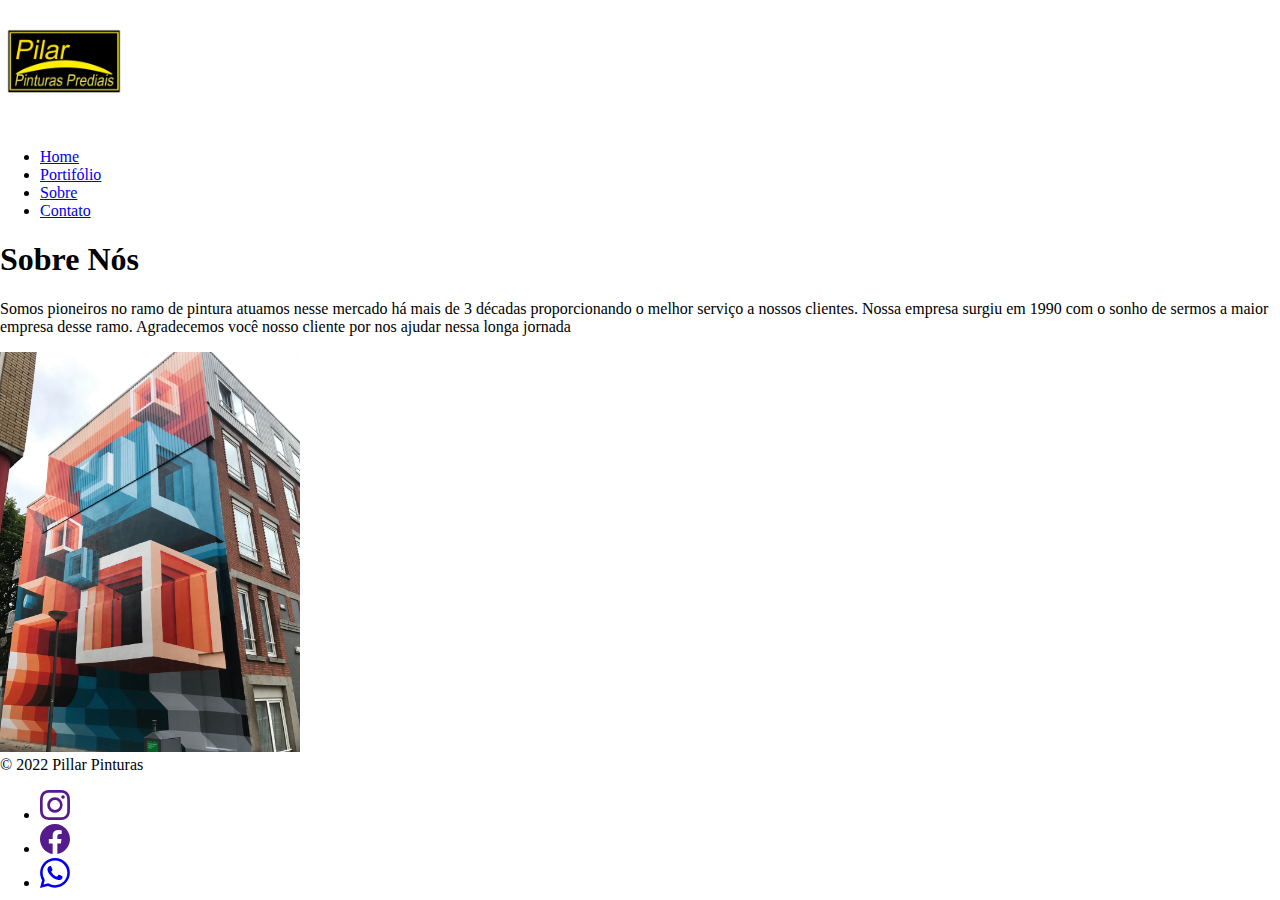
<file: pages/sobre.html>
<!DOCTYPE html>
 <html lang="pt-br">
    <head>
        <meta charset="UTF-8">
        <meta http-equiv="X-UA-Compatible" content="IE=edge">
        <meta name="viewport" content="width=device-width, initial-scale=1.0">
        <link href="https://cdn.jsdelivr.net/npm/bootstrap@5.2.0/dist/css/bootstrap.min.css" rel="stylesheet" integrity="sha384-gH2yIJqKdNHPEq0n4Mqa/HGKIhSkIHeL5AyhkYV8i59U5AR6csBvApHHNl/vI1Bx" crossorigin="anonymous">
        <link rel="stylesheet" href="../css/style.css">
        <link rel="icon" type="image/x-icon" href="../imgs/pilar-logo.png">
        <title>Pillar Pinturas</title>
      </head>
<body>
  <div class="container-fluid bg-black">
    <header class="d-flex flex-wrap align-items-center py-1 mb-4 border-bottom">
      <a href="../index.html" class="d-flex align-items-center mb-3 mb-md-0 me-md-auto text-dark text-decoration-none">
        <img src="../imgs/pilar-logo.png" class="logo" width="128px" height="128px" alt="logo">
      </a>

      <ul class="nav nav-pills sombra">
        <li class="nav-item"><a href="../index.html" class="nav-link text-warning" aria-current="page">Home</a></li>
        <li class="nav-item"><a href="../pages/portifolio.html" class="nav-link text-warning">Portifólio</a></li>
        <li class="nav-item"><a href="../pages/sobre.html" class="nav-link text-warning">Sobre</a></li>
        <li class="nav-item"><a href="../pages/contatos.html" class="nav-link text-warning">Contato</a></li>
      </ul>
    </header>
  </div>

  <div class="container-fluid py-5 bg-black d-flex justify-content-center mb-5">
    <h1 class="text-warning lead">Sobre Nós</h1>
  </div>
     <div>
       <div class="d-flex flex-row justify-content-around">
       
        <p class="lead ">Somos pioneiros no ramo de pintura atuamos nesse mercado há mais de 3 décadas
          proporcionando o melhor serviço a nossos clientes. Nossa empresa surgiu em 1990 com o sonho de sermos a maior empresa desse ramo. Agradecemos você nosso cliente por nos ajudar nessa longa jornada</p>
        </p>
     </div>
     <div class="">
        <img class=" rounded-3 " src="../imgs/predio.jpg" width="300px">
     </div>
    </div>
        </main>

    <div class="bg-black footer">
      <footer class="container-fluid d-flex flex-wrap justify-content-between py-4 my-4 border-top">
        <div class="col-md-4 d-flex align-items-center">
          

          <span class="mb-3 mb-md-0 text-muted">© 2022 Pillar Pinturas</span>
        </div>
    
        <ul class="icon-effect nav col-md-4 justify-content-end list-unstyled d-flex">
          <li class="ms-3"><a class="text-muted" href=""><svg xmlns="http://www.w3.org/2000/svg" width="30" height="30" fill="currentColor" class="bi bi-instagram" viewBox="0 0 16 16">
            <path d="M8 0C5.829 0 5.556.01 4.703.048 3.85.088 3.269.222 2.76.42a3.917 3.917 0 0 0-1.417.923A3.927 3.927 0 0 0 .42 2.76C.222 3.268.087 3.85.048 4.7.01 5.555 0 5.827 0 8.001c0 2.172.01 2.444.048 3.297.04.852.174 1.433.372 1.942.205.526.478.972.923 1.417.444.445.89.719 1.416.923.51.198 1.09.333 1.942.372C5.555 15.99 5.827 16 8 16s2.444-.01 3.298-.048c.851-.04 1.434-.174 1.943-.372a3.916 3.916 0 0 0 1.416-.923c.445-.445.718-.891.923-1.417.197-.509.332-1.09.372-1.942C15.99 10.445 16 10.173 16 8s-.01-2.445-.048-3.299c-.04-.851-.175-1.433-.372-1.941a3.926 3.926 0 0 0-.923-1.417A3.911 3.911 0 0 0 13.24.42c-.51-.198-1.092-.333-1.943-.372C10.443.01 10.172 0 7.998 0h.003zm-.717 1.442h.718c2.136 0 2.389.007 3.232.046.78.035 1.204.166 1.486.275.373.145.64.319.92.599.28.28.453.546.598.92.11.281.24.705.275 1.485.039.843.047 1.096.047 3.231s-.008 2.389-.047 3.232c-.035.78-.166 1.203-.275 1.485a2.47 2.47 0 0 1-.599.919c-.28.28-.546.453-.92.598-.28.11-.704.24-1.485.276-.843.038-1.096.047-3.232.047s-2.39-.009-3.233-.047c-.78-.036-1.203-.166-1.485-.276a2.478 2.478 0 0 1-.92-.598 2.48 2.48 0 0 1-.6-.92c-.109-.281-.24-.705-.275-1.485-.038-.843-.046-1.096-.046-3.233 0-2.136.008-2.388.046-3.231.036-.78.166-1.204.276-1.486.145-.373.319-.64.599-.92.28-.28.546-.453.92-.598.282-.11.705-.24 1.485-.276.738-.034 1.024-.044 2.515-.045v.002zm4.988 1.328a.96.96 0 1 0 0 1.92.96.96 0 0 0 0-1.92zm-4.27 1.122a4.109 4.109 0 1 0 0 8.217 4.109 4.109 0 0 0 0-8.217zm0 1.441a2.667 2.667 0 1 1 0 5.334 2.667 2.667 0 0 1 0-5.334z"/>
          </svg></li>
          <li class="ms-3"><a class="text-muted" href=""><svg xmlns="http://www.w3.org/2000/svg" width="30" height="30" fill="currentColor" class="bi bi-facebook" viewBox="0 0 16 16">
            <path d="M16 8.049c0-4.446-3.582-8.05-8-8.05C3.58 0-.002 3.603-.002 8.05c0 4.017 2.926 7.347 6.75 7.951v-5.625h-2.03V8.05H6.75V6.275c0-2.017 1.195-3.131 3.022-3.131.876 0 1.791.157 1.791.157v1.98h-1.009c-.993 0-1.303.621-1.303 1.258v1.51h2.218l-.354 2.326H9.25V16c3.824-.604 6.75-3.934 6.75-7.951z"/>
          </svg></li>
          <li class="ms-3"><a class="text-muted" href="https://api.whatsapp.com/send?phone=5519950201275&text=Fale%20conosco%20para%20montar%20seu%20or%C3%A7amento!"><svg xmlns="http://www.w3.org/2000/svg" width="30" height="30" fill="currentColor" class="bi bi-whatsapp" viewBox="0 0 16 16">
            <path d="M13.601 2.326A7.854 7.854 0 0 0 7.994 0C3.627 0 .068 3.558.064 7.926c0 1.399.366 2.76 1.057 3.965L0 16l4.204-1.102a7.933 7.933 0 0 0 3.79.965h.004c4.368 0 7.926-3.558 7.93-7.93A7.898 7.898 0 0 0 13.6 2.326zM7.994 14.521a6.573 6.573 0 0 1-3.356-.92l-.24-.144-2.494.654.666-2.433-.156-.251a6.56 6.56 0 0 1-1.007-3.505c0-3.626 2.957-6.584 6.591-6.584a6.56 6.56 0 0 1 4.66 1.931 6.557 6.557 0 0 1 1.928 4.66c-.004 3.639-2.961 6.592-6.592 6.592zm3.615-4.934c-.197-.099-1.17-.578-1.353-.646-.182-.065-.315-.099-.445.099-.133.197-.513.646-.627.775-.114.133-.232.148-.43.05-.197-.1-.836-.308-1.592-.985-.59-.525-.985-1.175-1.103-1.372-.114-.198-.011-.304.088-.403.087-.088.197-.232.296-.346.1-.114.133-.198.198-.33.065-.134.034-.248-.015-.347-.05-.099-.445-1.076-.612-1.47-.16-.389-.323-.335-.445-.34-.114-.007-.247-.007-.38-.007a.729.729 0 0 0-.529.247c-.182.198-.691.677-.691 1.654 0 .977.71 1.916.81 2.049.098.133 1.394 2.132 3.383 2.992.47.205.84.326 1.129.418.475.152.904.129 1.246.08.38-.058 1.171-.48 1.338-.943.164-.464.164-.86.114-.943-.049-.084-.182-.133-.38-.232z"/>
          </svg></li>
        </ul>
      </footer>
    </div>
              
              <script src="https://cdn.jsdelivr.net/npm/bootstrap@5.2.0/dist/js/bootstrap.bundle.min.js" integrity="sha384-A3rJD856KowSb7dwlZdYEkO39Gagi7vIsF0jrRAoQmDKKtQBHUuLZ9AsSv4jD4Xa" crossorigin="anonymous"></script>
  </body>
 </html>
</file>
<file: css/style.css>
html {
    height: 100%;
}

body{
    margin: 0% ;
    bottom:0 ;
}


.sombra a:hover{
    top:-2px;
    box-shadow:2px 2px rgb(248, 190, 0);
       
}

.bg-port {
    background-image: url(../imgs/casa2.jpg);
    background-repeat: no-repeat;
    background-attachment:fixed;
    background-size: cover;
    
}


button {
    background-color: black;
    color: white;
    border: 2px solid rgb(248, 190, 0);
}


.icon-effect{
    overflow: hidden;
}

.icon-effect svg {
    -moz-transition: all 0.3s;
    -webkit-transition: all 0.3s;
    transition: all 0.3s;
}

.icon-effect svg :hover {
    transform: scale(1.1);
    color: rgb(255, 230, 0);
}

footer{
    position:relative;
    bottom: 0;
}



* {
    box-sizing: border-box;
  }
  
  input[type=text], select, textarea {
    width: 100%;
    padding: 12px;
    border: 1px solid #ccc;
    border-radius: 4px;
    resize: vertical;
  }
  
  label {
    padding: 12px 12px 12px 0;
    display: inline-block;
  }
  
  input[type=submit] {
    background-color: #000000;
    color: rgb(255, 255, 255);
    padding: 12px 20px;
    border: none;
    border-radius: 4px;
    cursor: pointer;
    float: right;
  }
  
  input[type=submit]:hover {
    background-color: #f0d800;
    color: black;
  }
  
  .container {
    border-radius: 5px;
    background-color: #f2f2f2;
    padding: 20px;
  }
  
  .col-25 {
    float: left;
    width: 25%;
    margin-top: 6px;
  }
  
  .col-75 {
    float: left;
    width: 75%;
    margin-top: 6px;
  }
  
  /* Clear floats after the columns */
  .row:after {
    content: "";
    display: table;
    clear: both;
  }
  
  /* Responsive layout - when the screen is less than 600px wide, make the two columns stack on top of each other instead of next to each other */
  @media screen and (max-width: 600px) {
    .col-25, .col-75, input[type=submit] {
      width: 100%;
      margin-top: 0;
    }
  }
</file>
